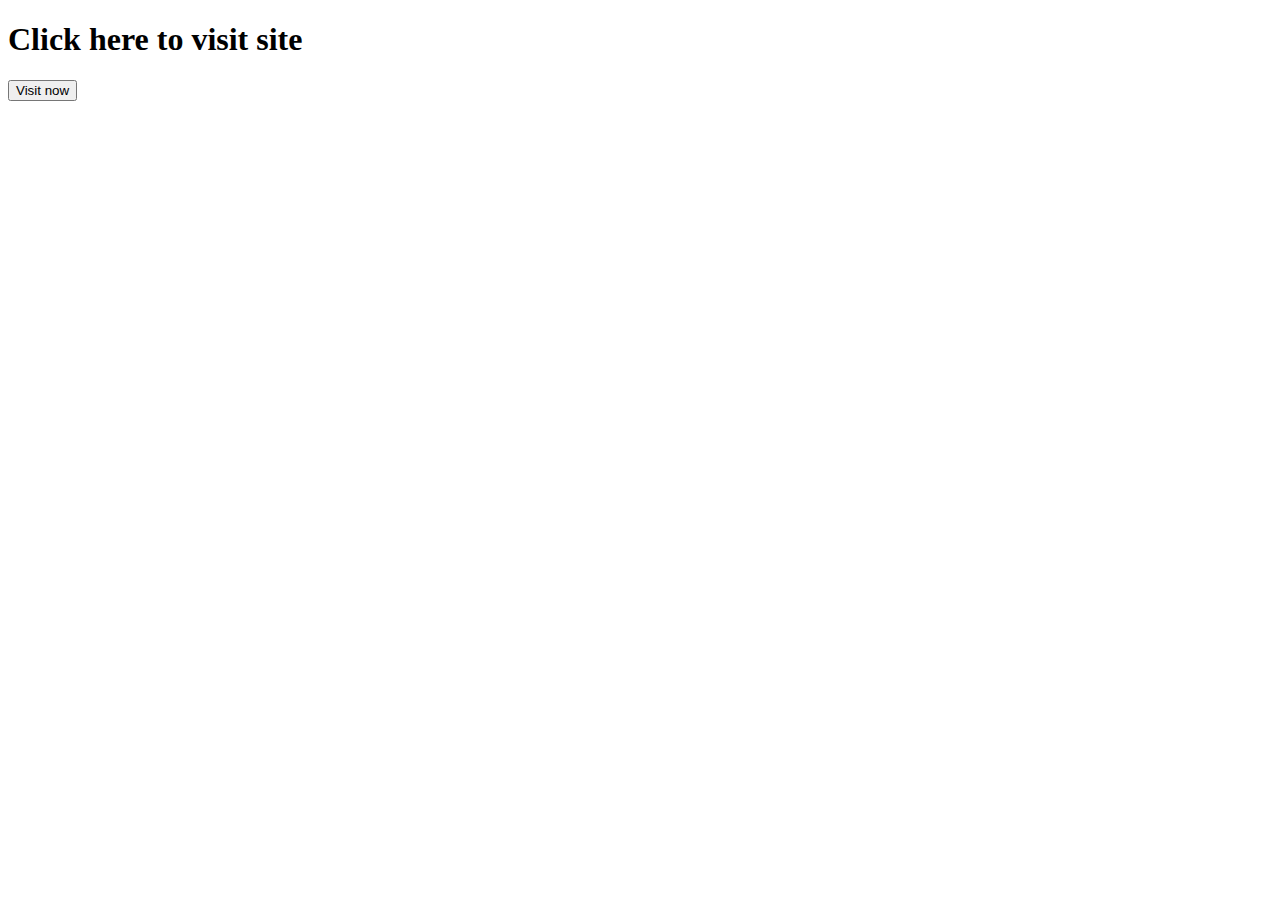
<file: index.html>
<!DOCTYPE html>
<html lang="en">
<head>
    <meta charset="UTF-8">
    <meta name="viewport" content="width=device-width, initial-scale=1.0">
    <title>p1</title>
</head>

<body>
    <div class="anc">
        <h1> Click here to visit site</h1>
        <a href="task 1.html">
            <input type="button" value="Visit now">
        </a>
    </div>
</body>
</html>
</file>
